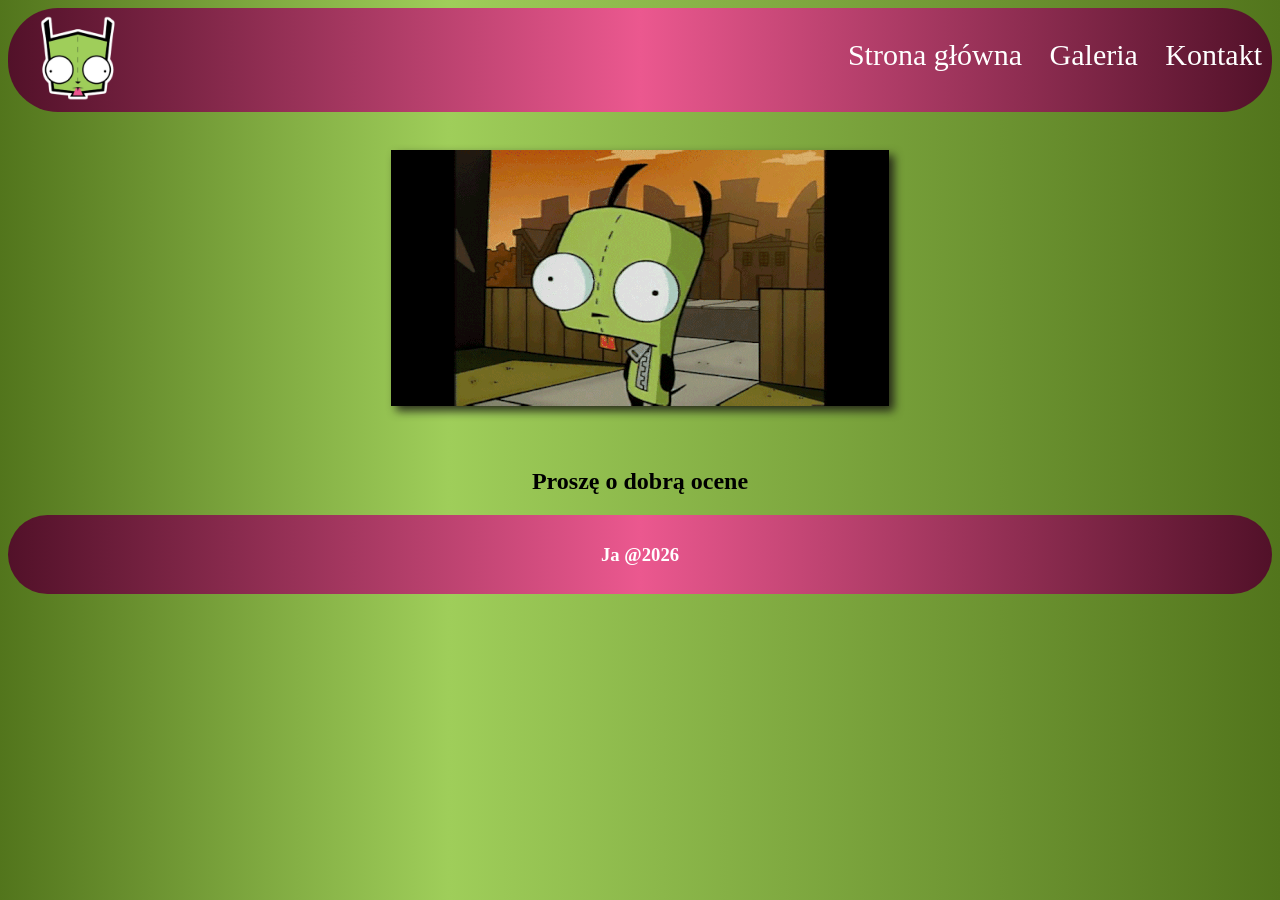
<file: index.html>
<!DOCTYPE html>
<html lang="pl">
<head>
    <meta charset="UTF-8">
    <meta name="viewport" content="width=device-width, initial-scale=1.0">
    <title>Meow</title>
    <link rel="stylesheet" href="./style (1).css">
    <link rel="icon" type="image/x-icon" href="./img/zim.jpg">
</head>
<body>
    <header>
        <img src="./img/zim.jpg" alt="" id="logo">
        <i class="ikonka"></i>
        <div class="eb">
            <ul>
                <a class="s1" href="./index.html">Strona główna</a>
                <a class="s2" href="./galeria.html">Galeria</a>
                <a class="s3" href="./kontakt.html">Kontakt</a>
            </ul>
        </div>
    </header>
    <div style="text-align: center;">
        <img class="szesc" src="./img/67.gif" alt="">
    </div>
    <h2>Proszę o dobrą ocene</h2>

    <footer class="footer">
        <h3>Ja @2026</h3>
    </footer>

</html>
</file>
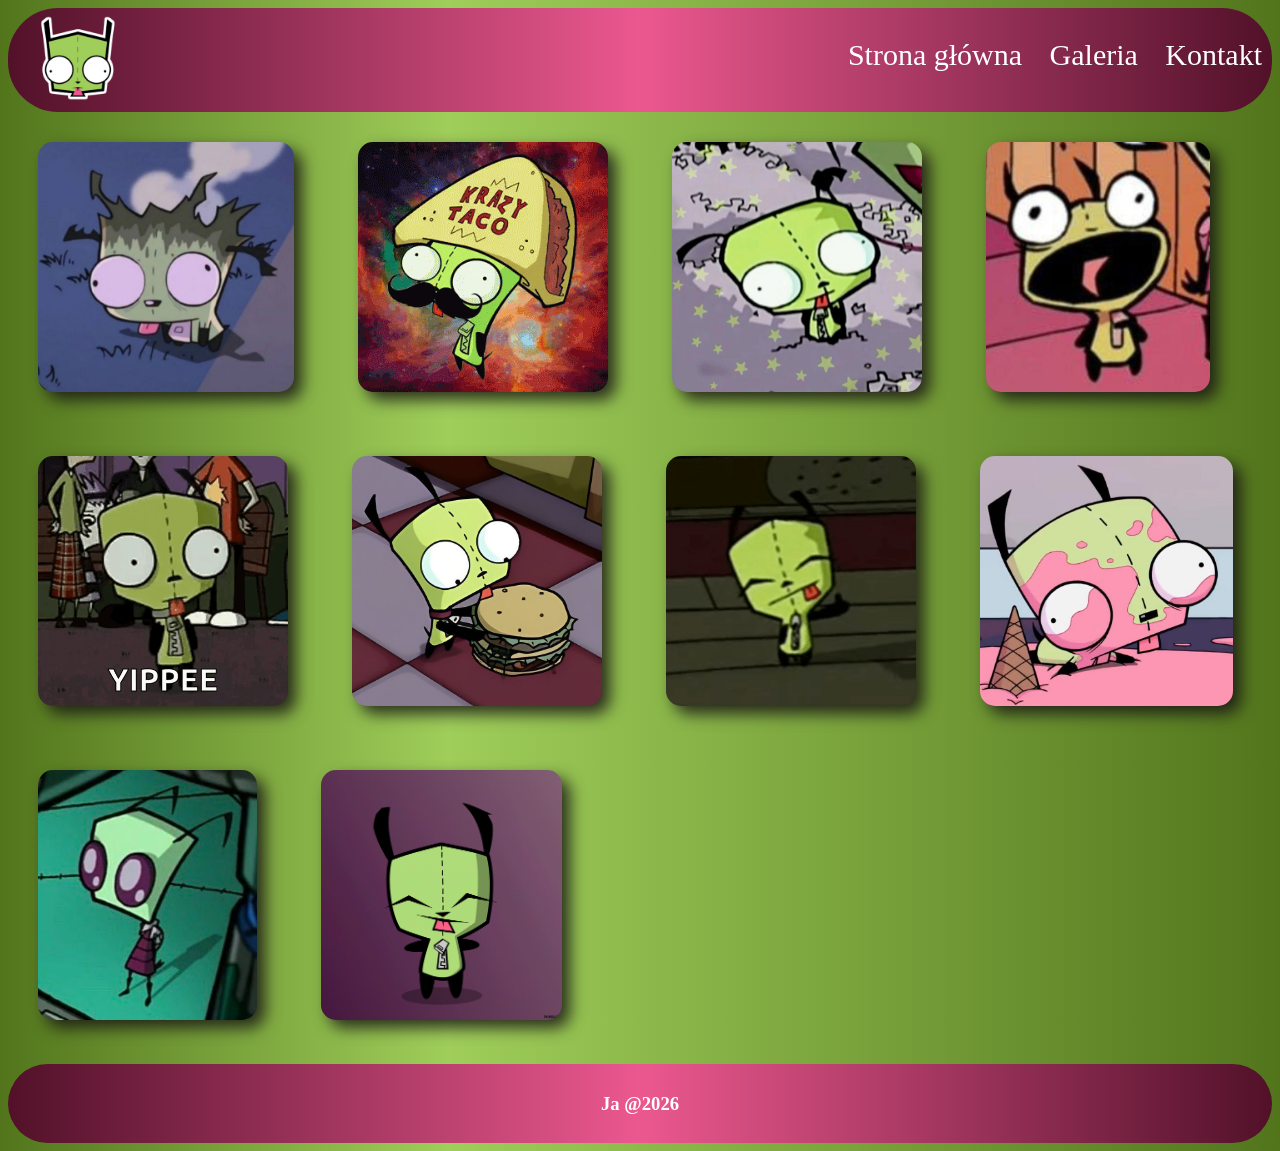
<file: galeria.html>
<!DOCTYPE html>
<html lang="en">
<head>
    <link rel="stylesheet" href="./style (1).css">
    <meta charset="UTF-8">
    <meta name="viewport" content="width=device-width, initial-scale=1.0">
    <link rel="icon" type="image/x-icon" href="./img/zim.jpg">
    <title>Meow</title>
</head>
<body>
    <header>
        <img src="./img/zim.jpg" alt="" id="logo">
        <div class="eb">
            <ul>
                <a class="s1" href="./index.html">Strona główna</a>
                <a class="s2" href="./galeria.html">Galeria</a>
                <a class="s3" href="./kontakt.html">Kontakt</a>
            </ul>
        </div>
    </header>

    <img class="galeria" src="./img/mindblowing.jpg" alt="">
    <img class="galeria" src="./img/taco.gif" alt="">
    <img class="galeria" src="./img/;P.jpg" alt="">
    <img class="galeria" src="./img/AAAAAAAAAAAAAA.jpg" alt="">
    <img class="galeria" src="./img/YIPPEE.gif" alt="">
    <img class="galeria" src="./img/hambulbel.jpg" alt="">
    <img class="galeria" src="./img/hehe.gif" alt="">
    <img class="galeria" src="./img/ipushicecreamintomyeyeees.jpg" alt="">
    <img class="galeria" src="./img/mlem.jpg" alt="">
    <img class="galeria" src="./img/lildance.gif" alt="">

    <footer class="footer">
        <h3>Ja @2026</h3>
    </footer>
</body>

</html>
</file>
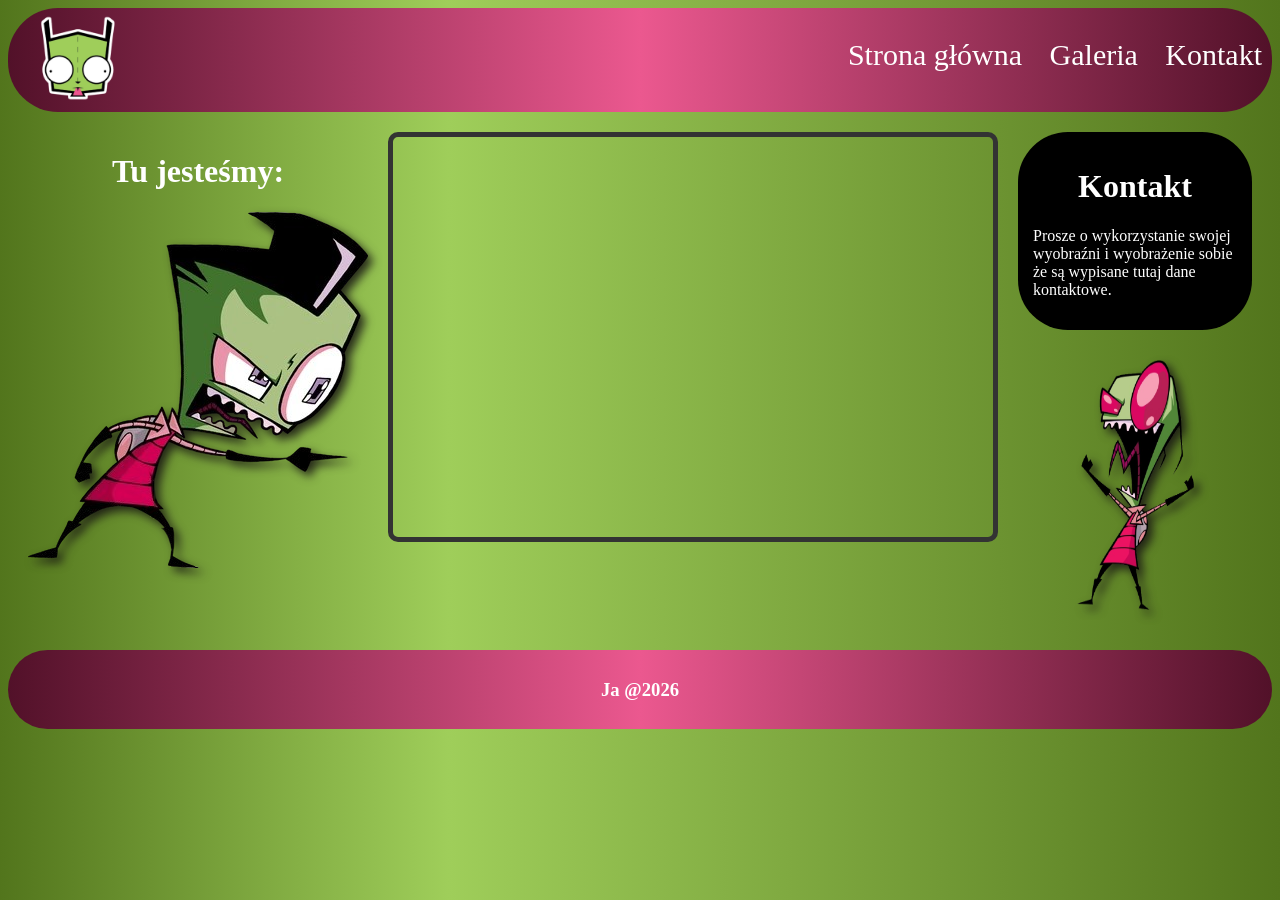
<file: kontakt.html>
<!DOCTYPE html>
<html lang="en">
<head>
    <link rel="stylesheet" href="./style (1).css">
    <meta charset="UTF-8">
    <meta name="viewport" content="width=device-width, initial-scale=1.0">
    <link rel="icon" type="image/x-icon" href="./img/zim.jpg">
    <title>Meow</title>
</head>
<body>
    <header>
        <img src="./img/zim.jpg" alt="" id="logo">
        <div class="eb">
            <ul>
                <a class="s1" href="./index.html">Strona główna</a>
                <a class="s2" href="./galeria.html">Galeria</a>
                <a class="s3" href="./kontakt.html">Kontakt</a>
            </ul>
        </div>
    </header>

    <div class="main-layout">
        <div class="photo-box">
            <h1>Tu jesteśmy:</h1>
            <img src="./img/TUJESTESMY.png" alt="">
        </div>
        <div class="map-box">
            <iframe src="https://www.google.com/maps/embed?pb=!1m18!1m12!1m3!1d9387.142436612296!2d18.540221847900405!3d53.971074764372126!2m3!1f0!2f0!3f0!3m2!1i1024!2i768!4f13.1!3m3!1m2!1s0x47029c9ebb4ac439%3A0xff8345ae9ef3340b!2sBrowar!5e0!3m2!1spl!2spl!4v1771934259050!5m2!1spl!2spl" width="600" height="400" style="border: 5px solid #333; border-radius: 10px;" allowfullscreen="" loading="lazy" referrerpolicy="no-referrer-when-downgrade"></iframe>
        </div>

        <div class="right-side">
            <div class="text-box">
                <h1>Kontakt</h1>
                <p>Prosze o wykorzystanie swojej wyobraźni i wyobrażenie sobie że są wypisane tutaj dane kontaktowe.</p>
            </div>
            <div class="photo-under-text">
                <img src="./img/muhahahah.png" alt="">
            </div>
        </div>
  </div>

    </div>

    <footer class="footer">
        <h3>Ja @2026</h3>
    </footer>
</body>

</html>
</file>
<file: style (1).css>
body{
    background: #52751C;
    background: linear-gradient(90deg, rgba(82, 117, 28, 1) 0%, rgba(159, 206, 90, 1) 35%, rgba(82, 117, 28, 1) 100%);
}
header{
    background: #521129;
    background: linear-gradient(90deg, rgba(82, 17, 41, 1) 0%, rgba(235, 88, 143, 1) 50%, rgba(82, 17, 41, 1) 100%);
    border-radius: 50px;
}
.eb{
    float: inline-end;
    display: flex;
    font-size: 30px;
}
#logo{
    height: 100px;
    margin-left: 20px;
}
a{
    text-decoration: none;
    color: white;
    opacity: 1.0;
    font-family: Garamond;
    margin-right: 10px;
}
.s1{
    margin: 0 10px 0 10px;
}
.s2{
    margin: 0 10px 0 10px;
}
.s3{
    margin: 0 10px 0 10px;
}
a:hover{
    text-decoration: none;
    color: white;
    opacity: 0.5;
}
h1{
    text-align: center;
    color: white;
}
.szesc{
    filter: drop-shadow(5px 5px 5px rgba(23, 19, 19, 0.84));
}
h2{
    align-items: center;
    display: flex;
    justify-content: center;
    color: black
}
.galeria{
    display: inline-flex;
    justify-content: center;
    gap: 10px;
    margin: 30px;
    border-radius: 15px;
    height: 250px;
    flex-wrap: wrap;
    filter: drop-shadow(8px 8px 8px rgba(23, 19, 19, 0.84));
}
.galeria:hover{
    margin: 30px;
    border-radius: 15px;
    transform: scale(1.1);
}
#pf{
    float: left;
}
.main-layout {
    display: flex;         
    gap: 20px;             
    align-items: flex-start; 
    padding: 20px;
    max-width: 1400px;
    margin: 0 auto;
}
.photo-box img{
    filter: drop-shadow(5px 5px 5px rgba(23, 19, 19, 0.84));
}
.right-side {
    flex: 1;
    display: flex;
    flex-direction: column; 
    gap: 20px;              
}
.text-box {
    flex: 1;               
    padding: 15px;
    background-color: black;
    color: white;
    border-radius: 50px;
}
.photo-under-text {
    width: 50%;           
    display: block;
    justify-content: center;
    margin: 10px auto;
    max-width: 300px;
    text-align: center;
}
.photo-under-text img {
    width: 100%;            
    height: 250px;
    display: block;
    filter: drop-shadow(5px 5px 5px rgba(23, 19, 19, 0.84));
}
.footer {
    width: 100%;
    background: #521129;
    background: linear-gradient(90deg, rgba(82, 17, 41, 1) 0%, rgba(235, 88, 143, 1) 50%, rgba(82, 17, 41, 1) 100%);
    color: white;
    text-align: center;
    padding: 10px 0;
    margin-top: 10px;
    border-radius: 50px;
}
</file>
